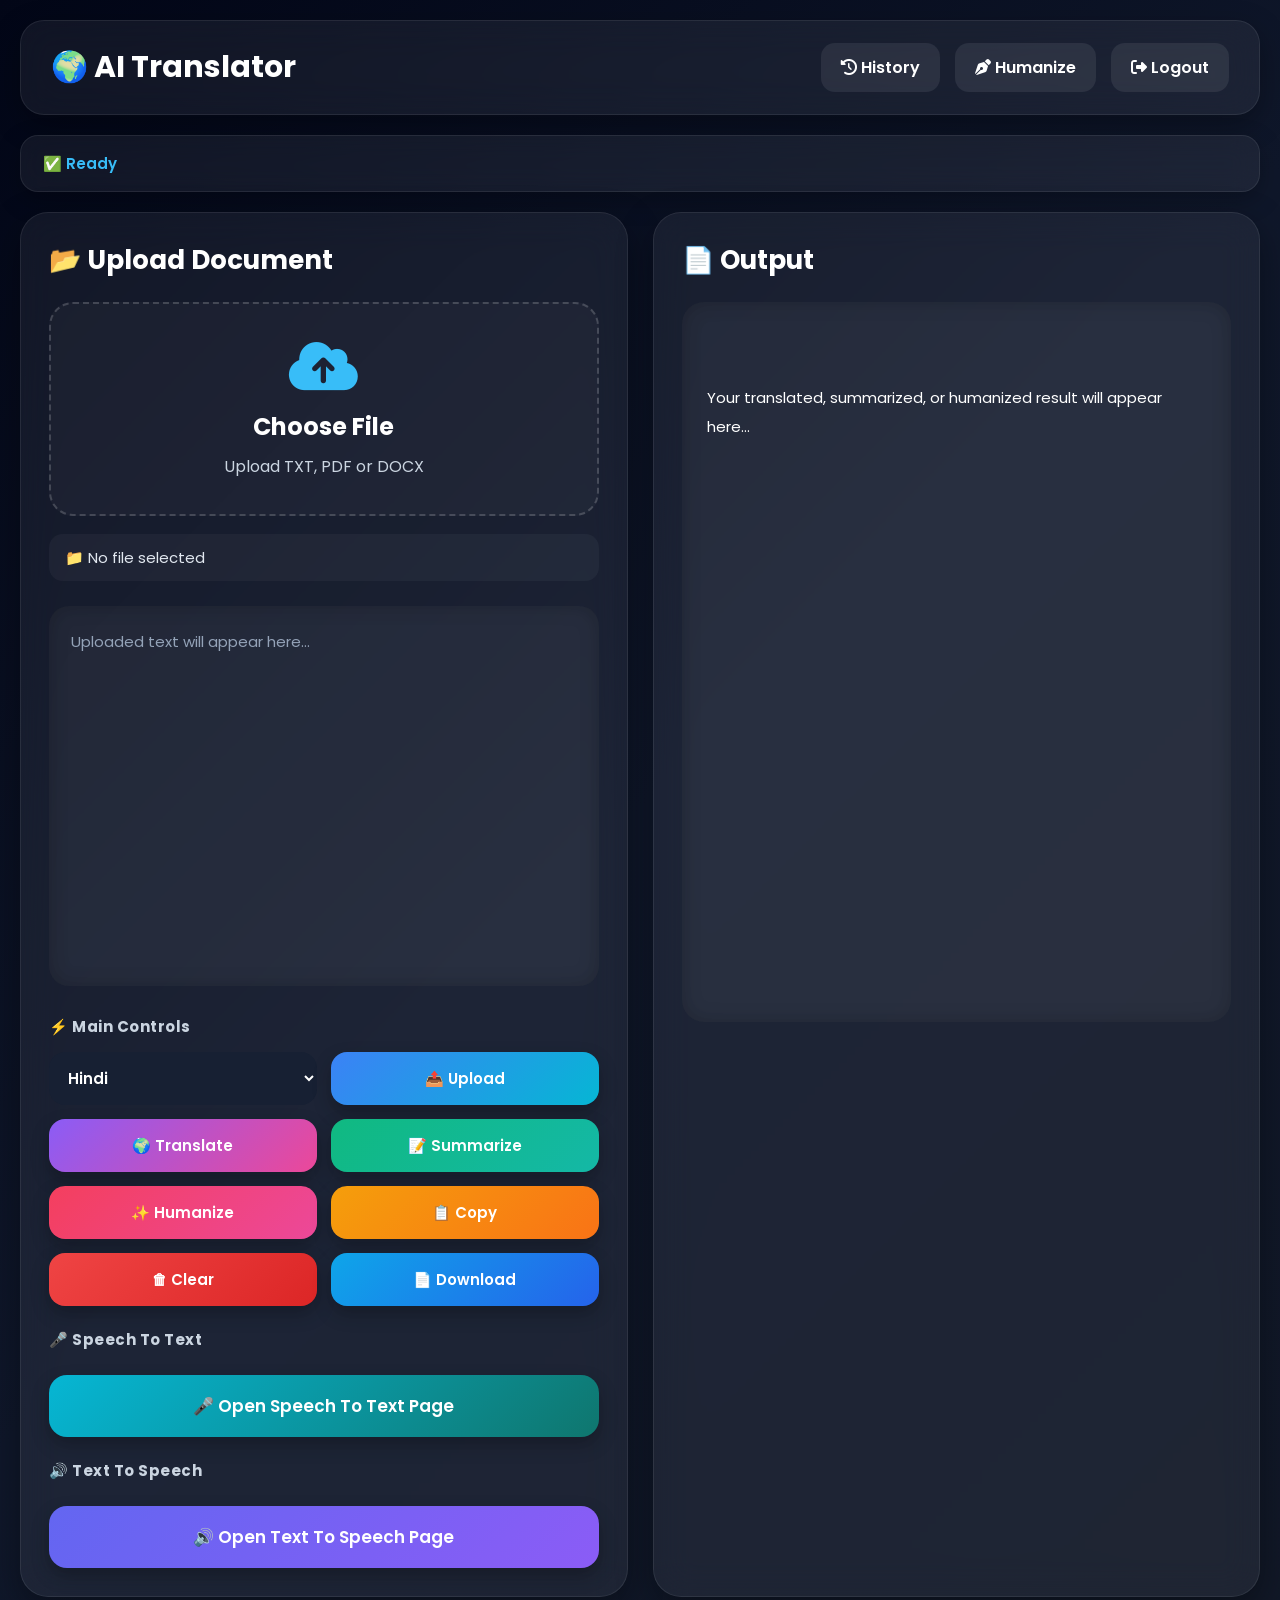
<file: templates/index.html>
<!DOCTYPE html>
<html lang="en">
<head>

<meta charset="UTF-8">
<meta name="viewport" content="width=device-width, initial-scale=1.0">

<title>AI Document Translator</title>

<link href="https://fonts.googleapis.com/css2?family=Poppins:wght@300;400;500;600;700&display=swap" rel="stylesheet">

<link rel="stylesheet"
href="https://cdnjs.cloudflare.com/ajax/libs/font-awesome/6.5.1/css/all.min.css">

<style>

*{
margin:0;
padding:0;
box-sizing:border-box;
font-family:'Poppins',sans-serif;
}

body{
background:
linear-gradient(135deg,#020617,#0f172a,#111827);
min-height:100vh;
color:white;
padding:20px;
overflow-x:hidden;
}

.container{
max-width:1600px;
margin:auto;
}

/* =========================================
NAVBAR
========================================= */

.navbar{
display:flex;
justify-content:space-between;
align-items:center;
padding:22px 30px;
background:rgba(255,255,255,0.06);
border:1px solid rgba(255,255,255,0.08);
border-radius:24px;
backdrop-filter:blur(18px);
margin-bottom:20px;
box-shadow:0 10px 30px rgba(0,0,0,0.3);
}

.logo{
font-size:30px;
font-weight:700;
display:flex;
align-items:center;
gap:10px;
}

.nav-links{
display:flex;
gap:15px;
align-items:center;
flex-wrap:wrap;
}

.nav-links a{
text-decoration:none;
color:white;
padding:12px 20px;
border-radius:14px;
background:rgba(255,255,255,0.08);
transition:0.3s;
font-weight:600;
}

.nav-links a:hover{
background:#2563eb;
transform:translateY(-2px);
}

/* =========================================
STATUS BAR
========================================= */

.status-bar{
margin-bottom:20px;
padding:16px 22px;
border-radius:18px;
background:rgba(255,255,255,0.06);
border:1px solid rgba(255,255,255,0.08);
font-size:15px;
font-weight:600;
color:#38bdf8;
backdrop-filter:blur(15px);
box-shadow:0 8px 25px rgba(0,0,0,0.25);
}

/* =========================================
GRID
========================================= */

.main-grid{
display:grid;
grid-template-columns:1fr 1fr;
gap:25px;
}

/* =========================================
CARD
========================================= */

.card{
background:rgba(255,255,255,0.06);
padding:28px;
border-radius:28px;
backdrop-filter:blur(18px);
border:1px solid rgba(255,255,255,0.08);
box-shadow:0 12px 35px rgba(0,0,0,0.35);
}

.card h2{
margin-bottom:22px;
font-size:26px;
font-weight:700;
}

/* =========================================
UPLOAD BOX
========================================= */

.upload-box{
border:2px dashed rgba(255,255,255,0.18);
padding:35px;
text-align:center;
border-radius:24px;
cursor:pointer;
transition:0.3s;
margin-bottom:18px;
background:rgba(255,255,255,0.03);
}

.upload-box:hover{
background:rgba(255,255,255,0.06);
transform:translateY(-2px);
}

.upload-box i{
font-size:55px;
margin-bottom:15px;
color:#38bdf8;
}

.upload-box h3{
font-size:24px;
margin-bottom:10px;
}

.upload-box p{
color:#cbd5e1;
}

/* =========================================
FILE NAME
========================================= */

.file-name{
margin-top:10px;
margin-bottom:15px;
font-size:15px;
color:#e2e8f0;
padding:12px 16px;
background:rgba(255,255,255,0.04);
border-radius:14px;
}

/* =========================================
TEXTAREA
========================================= */

textarea{
width:100%;
height:380px;
background:rgba(255,255,255,0.05);
border:none;
outline:none;
resize:none;
border-radius:20px;
padding:22px;
color:white;
font-size:15px;
margin-top:10px;
line-height:1.8;
box-shadow:inset 0 0 20px rgba(0,0,0,0.2);
}

textarea::placeholder{
color:#94a3b8;
}

/* =========================================
OUTPUT BOX
========================================= */

.output-box{
height:720px;
overflow-y:auto;
background:rgba(255,255,255,0.05);
padding:25px;
border-radius:22px;
line-height:1.9;
white-space:pre-wrap;
font-size:15px;
box-shadow:inset 0 0 20px rgba(0,0,0,0.2);
}

/* =========================================
CONTROL SECTIONS
========================================= */

.control-section{
margin-top:22px;
}

.section-title{
font-size:15px;
font-weight:700;
margin-bottom:14px;
color:#cbd5e1;
letter-spacing:0.5px;
}

/* =========================================
BUTTON GRID
========================================= */

.controls-grid{
display:grid;
grid-template-columns:repeat(2,1fr);
gap:14px;
margin-bottom:18px;
}

/* =========================================
BUTTONS
========================================= */

button,
select{
padding:15px;
border:none;
border-radius:16px;
font-size:15px;
font-weight:600;
}

select{
background:#172033;
color:white;
outline:none;
cursor:pointer;
}

button{
cursor:pointer;
color:white;
transition:0.3s;
box-shadow:0 8px 18px rgba(0,0,0,0.25);
}

button:hover{
transform:translateY(-2px) scale(1.01);
opacity:0.96;
}

/* =========================================
BUTTON COLORS
========================================= */

.btn-upload{
background:linear-gradient(135deg,#3b82f6,#06b6d4);
}

.btn-translate{
background:linear-gradient(135deg,#8b5cf6,#ec4899);
}

.btn-summary{
background:linear-gradient(135deg,#10b981,#14b8a6);
}

.btn-humanize{
background:linear-gradient(135deg,#f43f5e,#ec4899);
}

.btn-copy{
background:linear-gradient(135deg,#f59e0b,#f97316);
}

.btn-clear{
background:linear-gradient(135deg,#ef4444,#dc2626);
}

.btn-download{
background:linear-gradient(135deg,#0ea5e9,#2563eb);
}

.btn-speech{
background:linear-gradient(135deg,#06b6d4,#0f766e);
}

.btn-tts{
background:linear-gradient(135deg,#6366f1,#8b5cf6);
}

/* =========================================
RESPONSIVE
========================================= */

@media(max-width:1200px){

.main-grid{
grid-template-columns:1fr;
}

.output-box{
height:450px;
}

}

@media(max-width:700px){

.controls-grid{
grid-template-columns:1fr;
}

.navbar{
flex-direction:column;
gap:15px;
}

.logo{
font-size:24px;
}

.card{
padding:20px;
}

textarea{
height:300px;
}

.output-box{
height:350px;
}

}

</style>

</head>

<body>

<div class="container">

<!-- NAVBAR -->

<div class="navbar">

<div class="logo">
🌍 AI Translator
</div>

<div class="nav-links">

<a href="/history-page">
<i class="fa-solid fa-clock-rotate-left"></i>
History
</a>

<a href="/humanize-page">
<i class="fa-solid fa-pen-nib"></i>
Humanize
</a>

<a href="/logout">
<i class="fa-solid fa-right-from-bracket"></i>
Logout
</a>

</div>

</div>

<!-- STATUS BAR -->

<div id="statusBar" class="status-bar">
✅ Ready
</div>

<!-- MAIN GRID -->

<div class="main-grid">

<!-- LEFT CARD -->

<div class="card">

<h2>📂 Upload Document</h2>

<div class="upload-box"
onclick="document.getElementById('fileInput').click()">

<i class="fa-solid fa-cloud-arrow-up"></i>

<h3>Choose File</h3>

<p>Upload TXT, PDF or DOCX</p>

</div>

<input type="file" id="fileInput" hidden>

<p id="selectedFileName" class="file-name">
📁 No file selected
</p>

<textarea
id="inputText"
placeholder="Uploaded text will appear here..."></textarea>

<!-- MAIN ACTIONS -->

<div class="control-section">

<div class="section-title">
⚡ Main Controls
</div>

<div class="controls-grid">

<select id="language">

<option value="hi">Hindi</option>
<option value="fr">French</option>
<option value="de">German</option>
<option value="es">Spanish</option>
<option value="it">Italian</option>
<option value="ja">Japanese</option>

</select>

<button class="btn-upload"
onclick="uploadFile()">
📤 Upload
</button>

<button class="btn-translate"
onclick="translateText()">
🌍 Translate
</button>

<button class="btn-summary"
onclick="summarizeText()">
📝 Summarize
</button>

<button class="btn-humanize"
onclick="humanizeText()">
✨ Humanize
</button>

<button class="btn-copy"
onclick="copyText()">
📋 Copy
</button>

<button class="btn-clear"
onclick="clearText()">
🗑 Clear
</button>

<button class="btn-download"
onclick="downloadPDF()">
📄 Download
</button>

</div>

</div>

<!-- SPEECH TO TEXT -->

<div class="control-section">

<div class="section-title">
🎤 Speech To Text
</div>

<a href="/speech-to-text"
style="text-decoration:none;">

<button
class="btn-speech"
style="
width:100%;
padding:18px;
font-size:17px;
border-radius:18px;
margin-top:10px;
">

🎤 Open Speech To Text Page

</button>

</a>

</div>

<!-- TEXT TO SPEECH -->

<div class="control-section">

<div class="section-title">
🔊 Text To Speech
</div>

<a href="/text-to-speech"
onclick="sendToTTS()"
style="text-decoration:none;">

<button
class="btn-tts"
style="
width:100%;
padding:18px;
font-size:17px;
border-radius:18px;
margin-top:10px;
">

🔊 Open Text To Speech Page

</button>

</a>

</div>

</div>

<!-- RIGHT CARD -->

<div class="card">

<h2>📄 Output</h2>

<div class="output-box" id="outputText">

Your translated, summarized, or humanized result will appear here...

</div>

</div>

</div>

</div>

<script>

/* =========================================
AUTO LOAD DATA
========================================= */

window.onload = () => {

/* LOAD SPEECH TO TEXT RESULT */

const savedSpeech =
localStorage.getItem('speechText');

if(savedSpeech){

document.getElementById('inputText').value =
savedSpeech;

updateStatus('🎤 Speech text loaded');

}

/* LOAD TTS RESULT */

const translatedText =
localStorage.getItem('translatedText');

if(translatedText){

document.getElementById('outputText').innerText =
translatedText;

}

};

/* =========================================
STATUS
========================================= */

function updateStatus(message){

document.getElementById('statusBar').innerText =
message;

}

/* =========================================
FILE NAME
========================================= */

document.getElementById('fileInput')
.addEventListener('change',function(){

const file = this.files[0];

if(file){

document.getElementById('selectedFileName')
.innerText =
'📂 Selected File: ' + file.name;

updateStatus('📂 File selected');

}

});

/* =========================================
UPLOAD
========================================= */

async function uploadFile(){

const fileInput =
document.getElementById('fileInput');

const file = fileInput.files[0];

if(!file){

alert('Please choose a file');

return;

}

updateStatus('📤 Uploading file...');

const formData = new FormData();

formData.append('file', file);

try{

const response = await fetch('/upload',{

method:'POST',
body:formData

});

const data = await response.json();

if(data.error){

alert(data.error);

updateStatus('❌ Upload failed');

return;

}

document.getElementById('inputText').value =
data.text;

document.getElementById('outputText').innerText =
'✅ File uploaded successfully';

updateStatus('✅ File uploaded successfully');

}catch(error){

alert('Upload failed');

updateStatus('❌ Upload failed');

}

}

/* =========================================
TRANSLATE
========================================= */

async function translateText(){

const text =
document.getElementById('inputText').value;

const language =
document.getElementById('language').value;

if(!text){

alert('Please upload or enter text');

return;

}

updateStatus('🌍 Translating text...');

try{

const response = await fetch('/translate',{

method:'POST',

headers:{
'Content-Type':'application/json'
},

body:JSON.stringify({
text:text,
language:language
})

});

const data = await response.json();

document.getElementById('outputText').innerText =
data.result;

localStorage.setItem(
'translatedText',
data.result
);

updateStatus('✅ Translation completed');

}catch(error){

alert('Translation Failed');

updateStatus('❌ Translation failed');

}

}

/* =========================================
SUMMARIZE
========================================= */

async function summarizeText(){

const text =
document.getElementById('inputText').value;

const language =
document.getElementById('language').value;

if(!text){

alert('Please upload or enter text');

return;

}

updateStatus('📝 Generating summary...');

try{

const response = await fetch('/summarize',{

method:'POST',

headers:{
'Content-Type':'application/json'
},

body:JSON.stringify({
text:text,
language:language
})

});

const data = await response.json();

document.getElementById('outputText').innerText =
data.result;

localStorage.setItem(
'translatedText',
data.result
);

updateStatus('✅ Summary completed');

}catch(error){

alert('Summary Failed');

updateStatus('❌ Summary failed');

}

}

/* =========================================
HUMANIZE
========================================= */

async function humanizeText(){

const text =
document.getElementById('inputText').value;

if(!text){

alert('Please upload or enter text');

return;

}

updateStatus('✨ Humanizing text...');

try{

const response = await fetch('/humanize',{

method:'POST',

headers:{
'Content-Type':'application/json'
},

body:JSON.stringify({
text:text
})

});

const data = await response.json();

document.getElementById('outputText').innerText =
data.result;

localStorage.setItem(
'translatedText',
data.result
);

updateStatus('✅ Humanization completed');

}catch(error){

alert('Humanization Failed');

updateStatus('❌ Humanization failed');

}

}

/* =========================================
COPY
========================================= */

function copyText(){

const text =
document.getElementById('outputText').innerText;

navigator.clipboard.writeText(text);

alert('Copied Successfully');

updateStatus('📋 Text copied');

}

/* =========================================
CLEAR
========================================= */

function clearText(){

document.getElementById('inputText').value='';

document.getElementById('outputText').innerText=
'Output cleared';

localStorage.removeItem('translatedText');
localStorage.removeItem('speechText');

updateStatus('🧹 Cleared');

}
/* =========================================
SEND OUTPUT TO TEXT TO SPEECH
========================================= */

function sendToTTS(){

const output =
document.getElementById('outputText').innerText;

if(
output &&
output !== 'Output cleared' &&
!output.includes('Your translated')
){

localStorage.setItem(
'translatedText',
output
);

}

}

/* =========================================
DOWNLOAD
========================================= */

async function downloadPDF(){

const text =
document.getElementById('outputText').innerText;

if(!text || text === 'Output cleared'){

alert('No content to download');

return;

}

updateStatus('📄 Downloading PDF...');

try{

const response = await fetch('/download',{

method:'POST',

headers:{
'Content-Type':'application/json'
},

body:JSON.stringify({
text:text
})

});

if(!response.ok){

alert('PDF generation failed');

updateStatus('❌ PDF generation failed');

return;

}

const blob = await response.blob();

const blobUrl = window.URL.createObjectURL(
new Blob([blob], { type: 'application/pdf' })
);

const link = document.createElement('a');

link.href = blobUrl;

link.download = 'translated_document.pdf';

document.body.appendChild(link);

link.click();

link.remove();

window.URL.revokeObjectURL(blobUrl);

updateStatus('✅ PDF downloaded');

}
catch(error){

alert('Download failed');

updateStatus('❌ Download failed');

}

}

</script>

</body>
</html>
</file>
